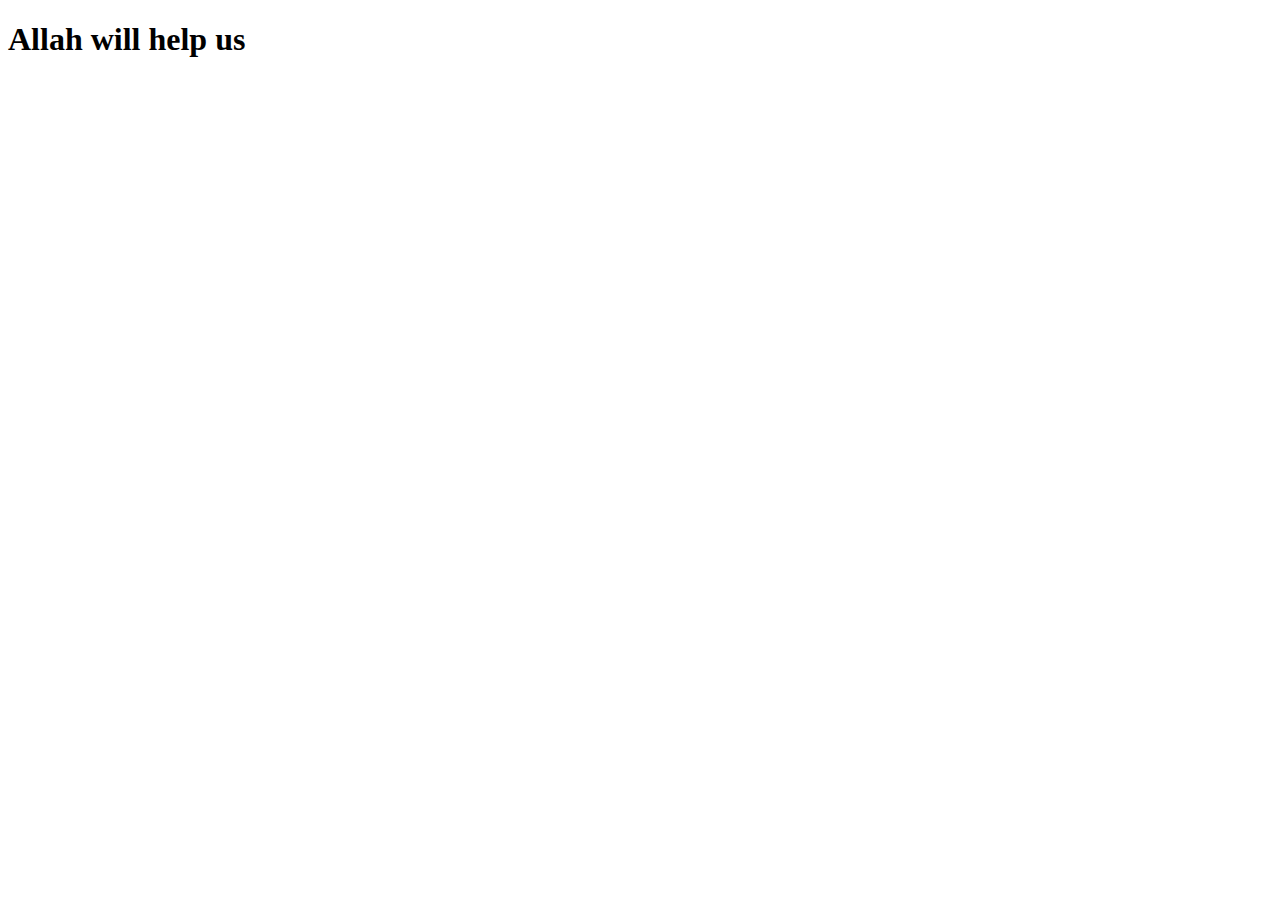
<file: developer-portfolio/index.html>
<!DOCTYPE html>
<html lang="en">
<head>
  <meta charset="UTF-8">
  <meta http-equiv="X-UA-Compatible" content="IE=edge">
  <meta name="viewport" content="width=device-width, initial-scale=1.0">
  <title>Document</title>
</head>
<body>
  <H1>Allah will help us</H1>
</body>
</html>
</file>
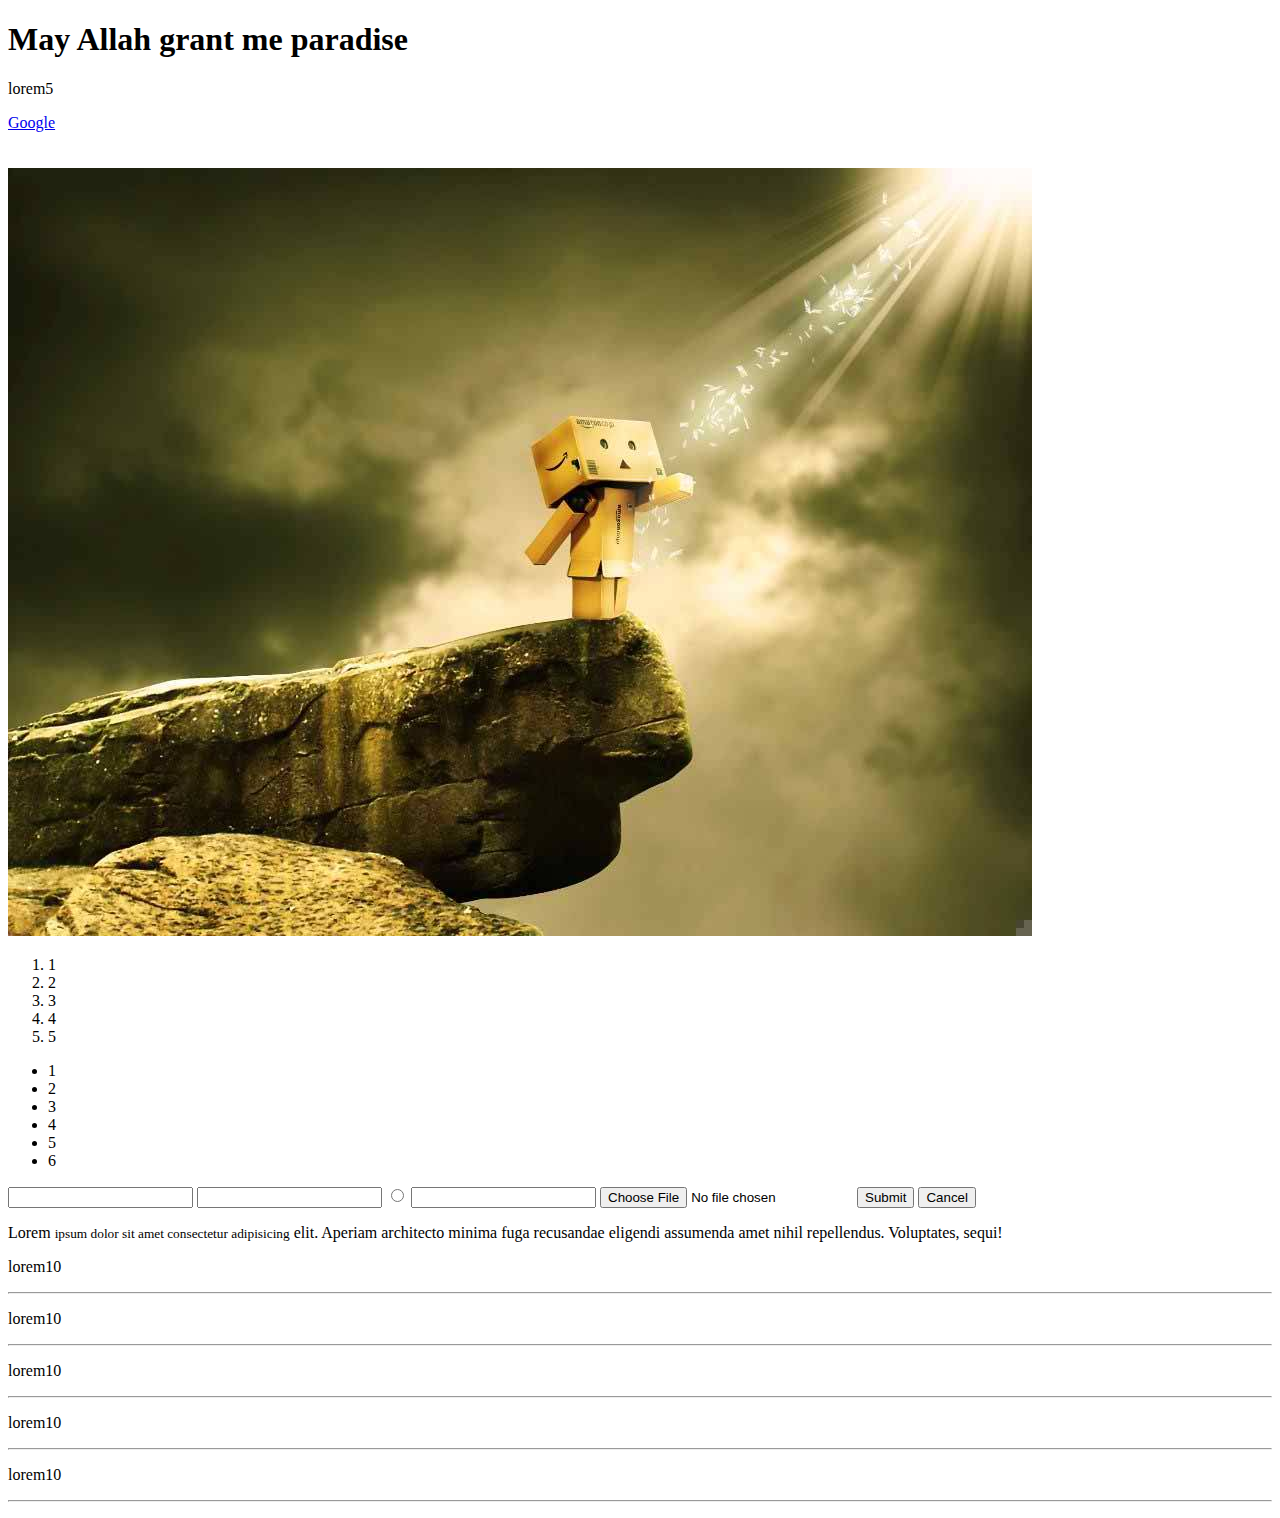
<file: Module-01/index.html>
<!DOCTYPE html>
<html lang="en">
<head>
  <meta charset="UTF-8">
  <meta http-equiv="X-UA-Compatible" content="IE=edge">
  <meta name="viewport" content="width=device-width, initial-scale=1.0">
  <title>Allah is Great</title>
  <link rel="shortcut icon" href="./14205987_1127224234034586_5581881716789764806_o.jpg" type="image/x-icon">
</head>
<body>
  <h1>May Allah grant me paradise</h1>
  <p>lorem5</p>
  <a href="https://www.google.com/">Google</a>
  <br>
  <br>
  <br>
  <img src="14205987_1127224234034586_5581881716789764806_o.jpg" alt="">
  <ol>
    <li>1</li>
    <li>2</li>
    <li>3</li>
    <li>4</li>
    <li>5</li>
  </ol>
  <ul>
    <li>1</li>
    <li>2</li>
    <li>3</li>
    <li>4</li>
    <li>5</li>
    <li>6</li>
  </ul>

 <div>
   <div>
    <form action="">
      <input type="text">
      <input type="password" name="" id="">
      <input type="radio" name="" id="">
      <input type="search" name="" id="">
      <input type="file" name="" id="">
      <button type="submit">Submit</button>
      <button>Cancel</button>
    </form>
   </div>
   <div>
     <p>Lorem <small> ipsum dolor sit amet consectetur adipisicing</small> elit. Aperiam architecto minima fuga recusandae eligendi assumenda amet nihil repellendus. Voluptates, sequi!</p>
   </div>
 </div>
 <div>
   <p>lorem10
     <hr>
   </p>
   <p>lorem10
     <hr>
   </p>
   <p>lorem10
     <hr>
   </p>
   <p>lorem10
     <hr>
   </p>
   <p>lorem10
     <hr>
   </p>
 </div>
</body>
</html>
</file>
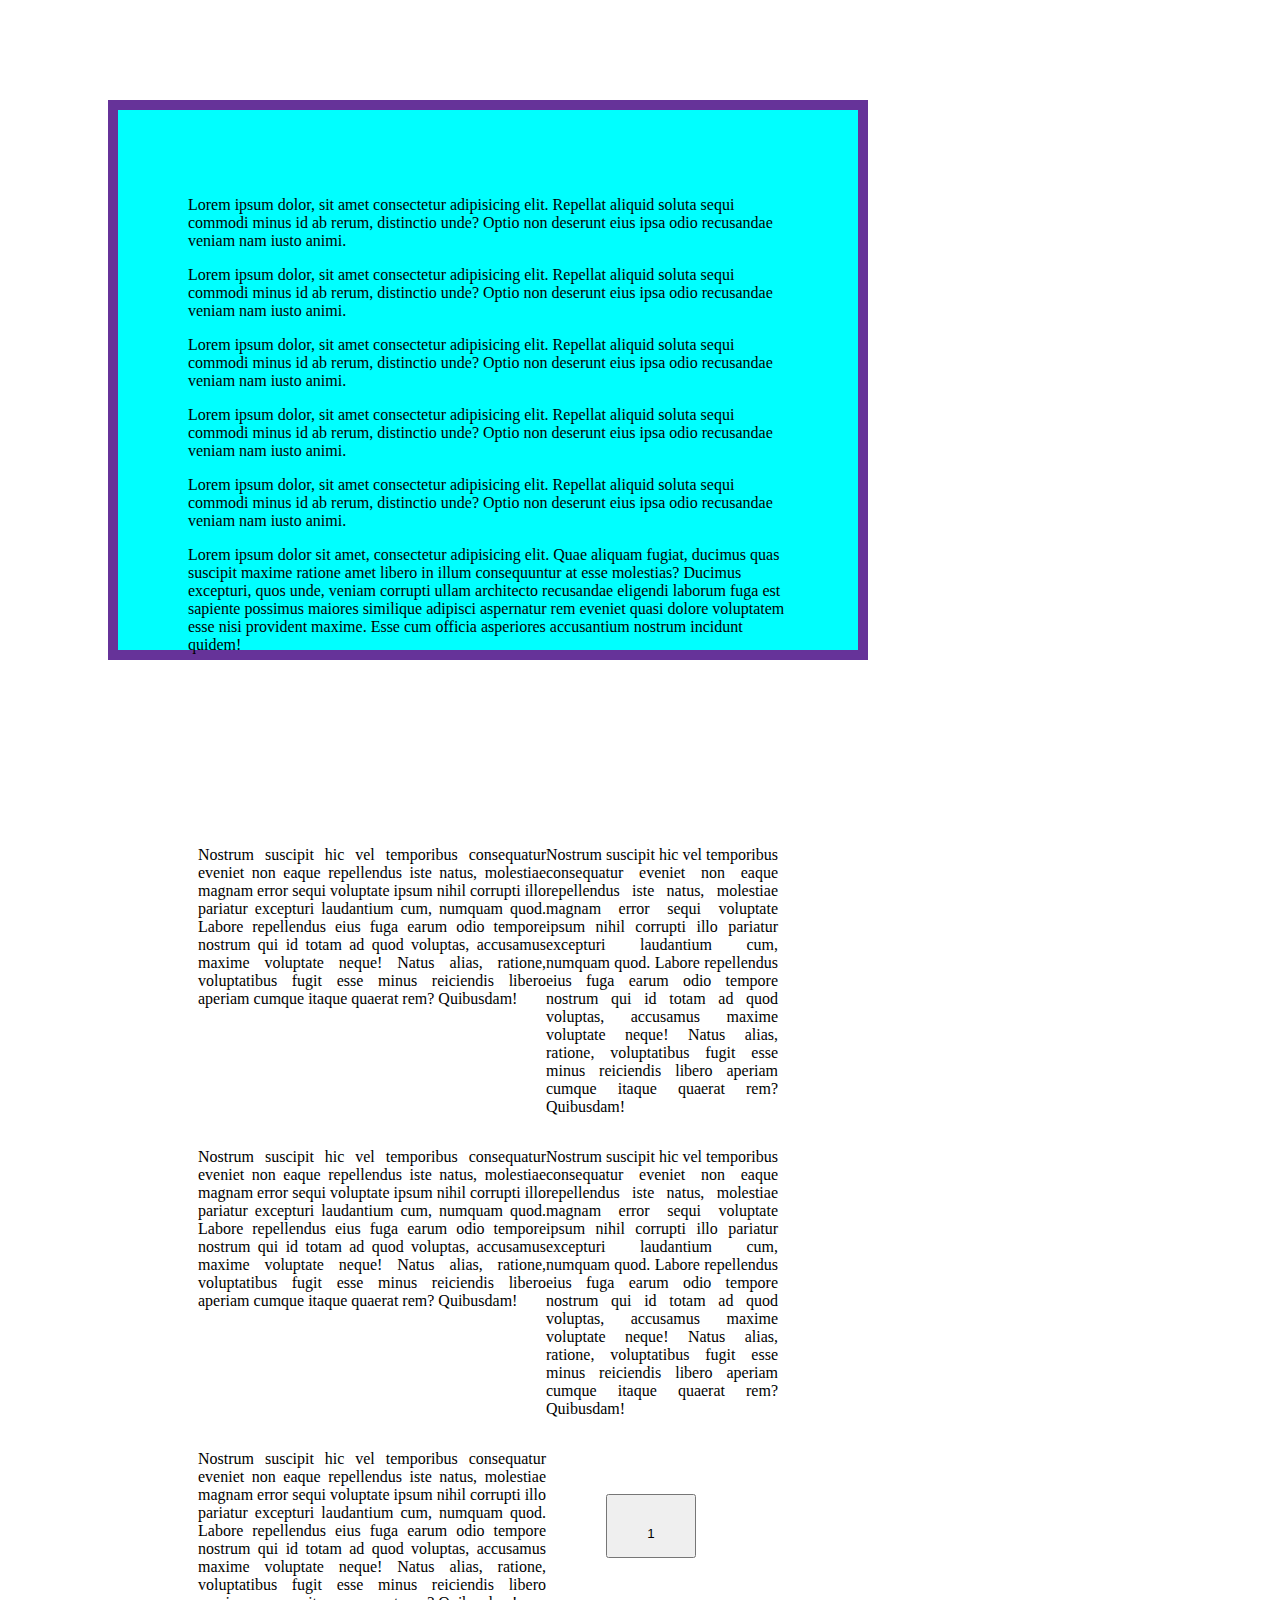
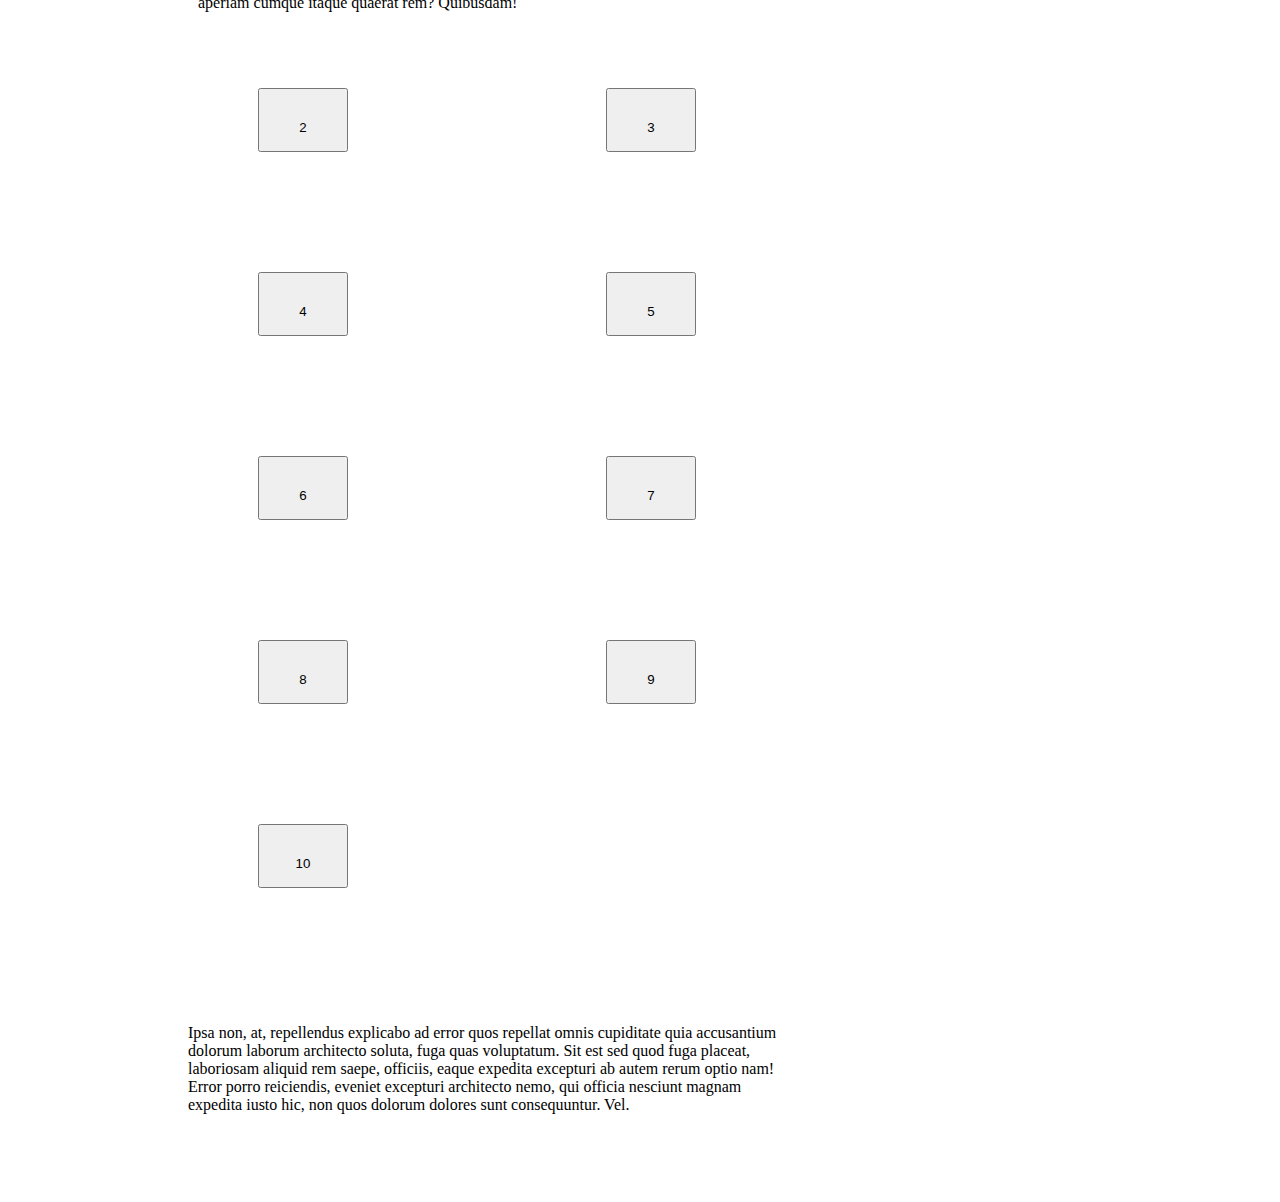
<file: Module-02-pretty-css/pretty-css.html>
<!DOCTYPE html>
<html lang="en">
<head>
  <meta charset="UTF-8">
  <meta http-equiv="X-UA-Compatible" content="IE=edge">
  <meta name="viewport" content="width=device-width, initial-scale=1.0">
  <title>Explore CSS Today</title>
  <link rel="stylesheet" href="style.css">
</head>
<body>
  <div class="boxmodel">
    <p>Lorem ipsum dolor, sit amet consectetur adipisicing elit. Repellat aliquid soluta sequi commodi minus id ab rerum, distinctio unde? Optio non deserunt eius ipsa odio recusandae veniam nam iusto animi.</p>
    <p>Lorem ipsum dolor, sit amet consectetur adipisicing elit. Repellat aliquid soluta sequi commodi minus id ab rerum, distinctio unde? Optio non deserunt eius ipsa odio recusandae veniam nam iusto animi.</p>
    <p>Lorem ipsum dolor, sit amet consectetur adipisicing elit. Repellat aliquid soluta sequi commodi minus id ab rerum, distinctio unde? Optio non deserunt eius ipsa odio recusandae veniam nam iusto animi.</p>
    <p>Lorem ipsum dolor, sit amet consectetur adipisicing elit. Repellat aliquid soluta sequi commodi minus id ab rerum, distinctio unde? Optio non deserunt eius ipsa odio recusandae veniam nam iusto animi.</p>
    <p>Lorem ipsum dolor, sit amet consectetur adipisicing elit. Repellat aliquid soluta sequi commodi minus id ab rerum, distinctio unde? Optio non deserunt eius ipsa odio recusandae veniam nam iusto animi.</p>
    <div>
      <div>
        <p>Lorem ipsum dolor sit amet, consectetur adipisicing elit. Quae aliquam fugiat, ducimus quas suscipit maxime ratione amet libero in illum consequuntur at esse molestias? Ducimus excepturi, quos unde, veniam corrupti ullam architecto recusandae eligendi laborum fuga est sapiente possimus maiores similique adipisci aspernatur rem eveniet quasi dolore voluptatem esse nisi provident maxime. Esse cum officia asperiores accusantium nostrum incidunt quidem!</p>
      </div>
      <br>
      <br>
      <br>
      <br>
      <br>
      <div class="block-test">
        <p>Nostrum suscipit hic vel temporibus consequatur eveniet non eaque repellendus iste natus, molestiae magnam error sequi voluptate ipsum nihil corrupti illo pariatur excepturi laudantium cum, numquam quod. Labore repellendus eius fuga earum odio tempore nostrum qui id totam ad quod voluptas, accusamus maxime voluptate neque! Natus alias, ratione, voluptatibus fugit esse minus reiciendis libero aperiam cumque itaque quaerat rem? Quibusdam!</p>
        <p>Nostrum suscipit hic vel temporibus consequatur eveniet non eaque repellendus iste natus, molestiae magnam error sequi voluptate ipsum nihil corrupti illo pariatur excepturi laudantium cum, numquam quod. Labore repellendus eius fuga earum odio tempore nostrum qui id totam ad quod voluptas, accusamus maxime voluptate neque! Natus alias, ratione, voluptatibus fugit esse minus reiciendis libero aperiam cumque itaque quaerat rem? Quibusdam!</p>
        <p>Nostrum suscipit hic vel temporibus consequatur eveniet non eaque repellendus iste natus, molestiae magnam error sequi voluptate ipsum nihil corrupti illo pariatur excepturi laudantium cum, numquam quod. Labore repellendus eius fuga earum odio tempore nostrum qui id totam ad quod voluptas, accusamus maxime voluptate neque! Natus alias, ratione, voluptatibus fugit esse minus reiciendis libero aperiam cumque itaque quaerat rem? Quibusdam!</p>
        <p>Nostrum suscipit hic vel temporibus consequatur eveniet non eaque repellendus iste natus, molestiae magnam error sequi voluptate ipsum nihil corrupti illo pariatur excepturi laudantium cum, numquam quod. Labore repellendus eius fuga earum odio tempore nostrum qui id totam ad quod voluptas, accusamus maxime voluptate neque! Natus alias, ratione, voluptatibus fugit esse minus reiciendis libero aperiam cumque itaque quaerat rem? Quibusdam!</p>
        <p>Nostrum suscipit hic vel temporibus consequatur eveniet non eaque repellendus iste natus, molestiae magnam error sequi voluptate ipsum nihil corrupti illo pariatur excepturi laudantium cum, numquam quod. Labore repellendus eius fuga earum odio tempore nostrum qui id totam ad quod voluptas, accusamus maxime voluptate neque! Natus alias, ratione, voluptatibus fugit esse minus reiciendis libero aperiam cumque itaque quaerat rem? Quibusdam!</p>
      <button>1</button>
      <button>2</button>
      <button>3</button>
      <button>4</button>
      <button>5</button>
      <button>6</button>
      <button>7</button>
      <button>8</button>
      <button>9</button>
      <button>10</button>
      </div>
      <div>
        <p>Ipsa non, at, repellendus explicabo ad error quos repellat omnis cupiditate quia accusantium dolorum laborum architecto soluta, fuga quas voluptatum. Sit est sed quod fuga placeat, laboriosam aliquid rem saepe, officiis, eaque expedita excepturi ab autem rerum optio nam! Error porro reiciendis, eveniet excepturi architecto nemo, qui officia nesciunt magnam expedita iusto hic, non quos dolorum dolores sunt consequuntur. Vel.</p>
      </div>
    </div>
    <br>
    <br>
    <br>
    <br>
  </div>
</body>
</html>
</file>
<file: Module-02-pretty-css/style.css>
.boxmodel{
  background-color: aqua;
  height: 400px;
  width: 600px;
  padding: 70px;
  border: 10px solid rebeccapurple;
  margin: 100px;
}
.block-test{
  display: grid;
  grid-template-columns: 6fr 4fr;
  text-align: justify;
  margin: 10px;
  padding-top: 60px;
  padding-bottom: 60px;
}
.block-test button{
  display: inline-block;
  height: 60px;
  width: 90px;
  padding: 30px;
  margin: 60px;
  
}
</file>
